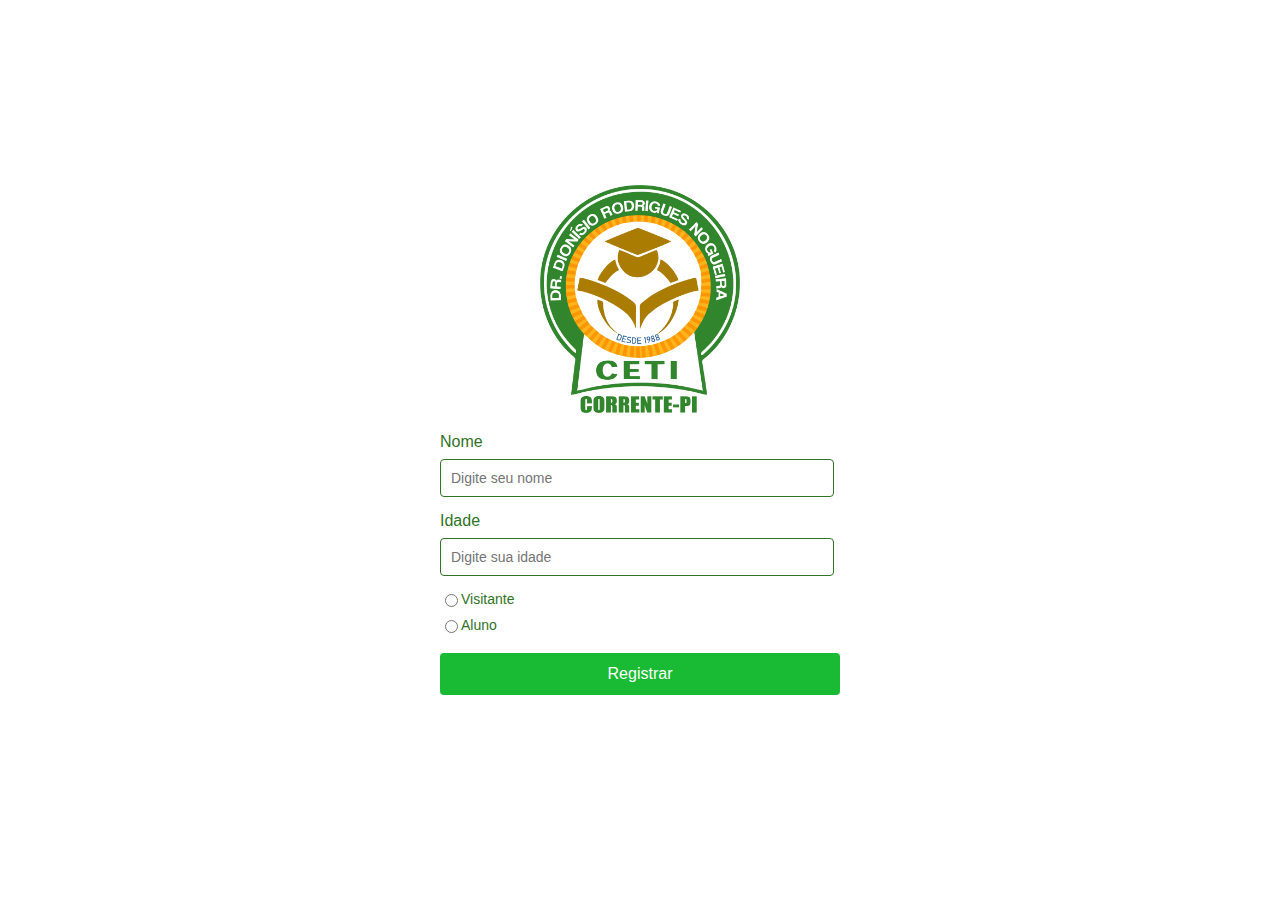
<file: index.html>
<!DOCTYPE html>
<html lang="pt-BR">
<head>
    <meta charset="UTF-8">
    <meta name="viewport" content="width=device-width, initial-scale=1.0">
    <link rel="stylesheet" href="CSS/styles_index.css"> <!-- Vincula o CSS existente -->
    <title>Registro</title>
</head>
<body>
    <img src="imagens/logo_ceti.png" alt="Logo CETI" id="logoCeti"> 
    
    <form action="processar.php" method="post" class="register-form">
        <!-- Campo de Nome -->
        <div class="box-input">
            <label for="name">Nome</label>
            <input type="text" id="name" name="name" placeholder="Digite seu nome" required>
        </div>

        <!-- Campo de Idade -->
        <div class="box-input">
            <label for="age">Idade</label>
            <input type="number" id="age" name="age" placeholder="Digite sua idade" required>
        </div>

        <!-- Grupo de Radio Buttons -->
        <div class="checkbox-group">
            <label>
                <input type="radio" id="visitor" name="role" value="visitor" required>
                Visitante
            </label>
            <label>
                <input type="radio" id="student" name="role" value="student" required>
                Aluno
            </label>
        </div>

        <!-- Botão de Envio -->
        <button type="submit">Registrar</button>
    </form>
</body>
</html>
</file>
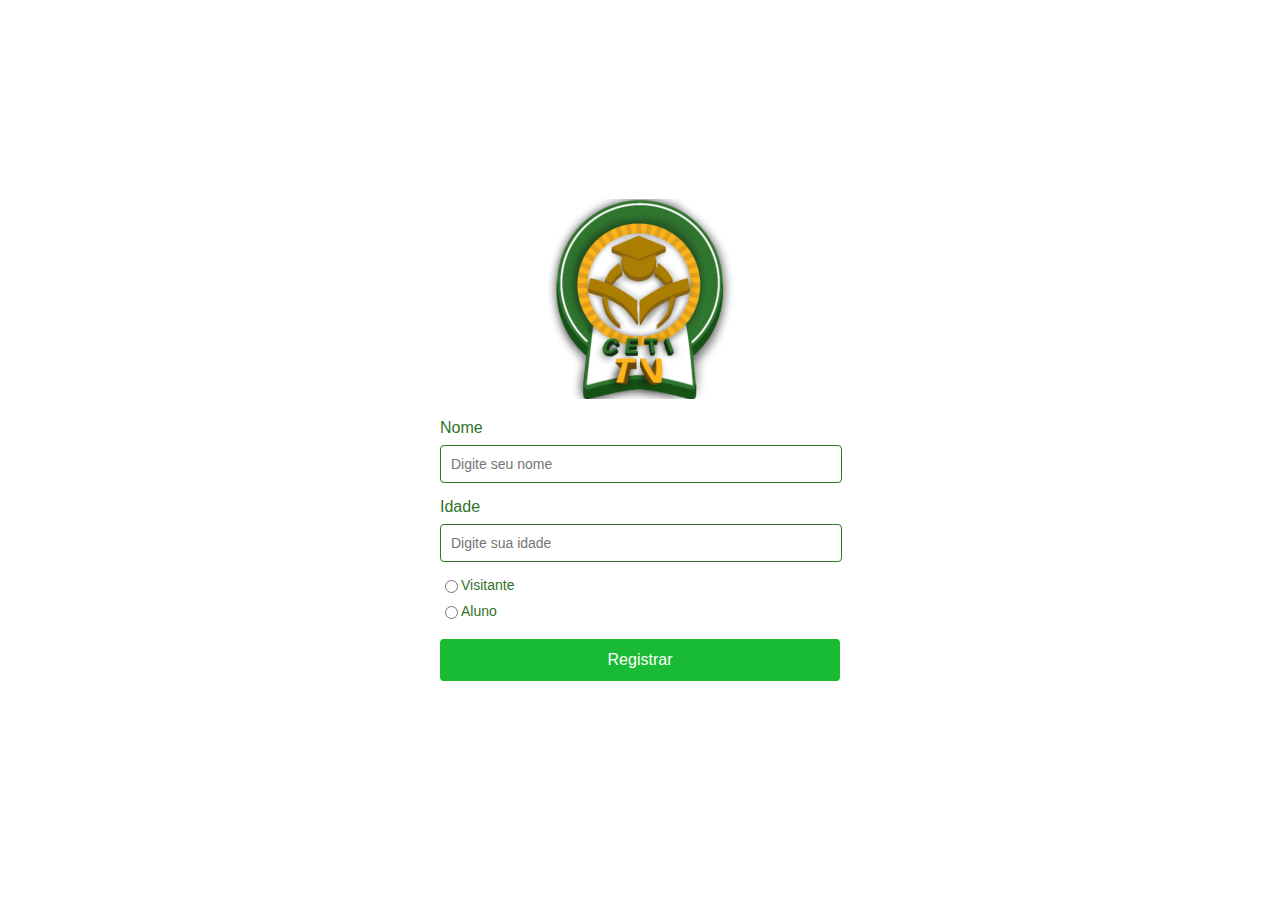
<file: bleidson/index.html>
<!DOCTYPE html>
<html lang="pt-BR">
<head>
    <meta charset="UTF-8">
    <meta name="viewport" content="width=device-width, initial-scale=1.0">
    <link rel="stylesheet" href="CSS/style.css"> <!-- Vincula o CSS existente -->
    <title>Registro</title>
</head>
<body>
    <img src="imagens/Logo CETI TV.png" alt="Logo CETI" id="logoCeti"> <!-- Imagem do logo -->
    
    <form action="processar.php" method="post" class="register-form">
        <!-- Campo de Nome -->
        <div class="box-input">
            <label for="name">Nome</label>
            <input type="text" id="name" name="name" placeholder="Digite seu nome" required>
        </div>

        <!-- Campo de Idade -->
        <div class="box-input">
            <label for="age">Idade</label>
            <input type="number" id="age" name="age" placeholder="Digite sua idade" required>
        </div>

        <!-- Grupo de Radio Buttons -->
        <div class="checkbox-group">
            <label>
                <input type="radio" id="visitor" name="role" value="visitor" required>
                Visitante
            </label>
            <label>
                <input type="radio" id="student" name="role" value="student" required>
                Aluno
            </label>
        </div>

        <!-- Botão de Envio -->
        <button type="submit">Registrar</button>
    </form>

</body>
</html>
</file>
<file: CSS/styles_index.css>
:root {
  --cor01: #317327;
  --cor02: rgb(25, 187, 52);
  --cor03: #F2A81D;
  --cor04: #FFDE6B;
}

body {
  font-family: Arial, sans-serif;
  margin: 0;
  padding: 0;
  display: flex;
  justify-content: center;
  align-items: center;
  min-height: 100vh;
  background-color: white;
  flex-direction: column;
}

.register-form {
  width: 90%;
  max-width: 400px;
  background: #fff;
  padding: 20px;
}

#logoCeti{
  width: 200px;
  
}

.register-form label {
  display: block;
  margin-bottom: 8px;
  font-size: 16px;
  color: var(--cor01);
}

.register-form input[type="text"],
.register-form input[type="number"] {
  width: 93%;
  padding: 10px;
  margin-bottom: 15px;
  border: 1px solid var(--cor01);
  border-radius: 4px;
  font-size: 14px;
}

.register-form .checkbox-group {
  margin-bottom: 20px;
}

.register-form .checkbox-group label {
  display: flex;
  align-items: center;
  margin-bottom: 10px;
  font-size: 14px;
  color: var(--cor01);
}

.register-form .checkbox-group input[type="checkbox"] {
  margin-right: 10px;
}

.register-form button {
  width: 100%;
  padding: 12px;
  background-color: var(--cor02);
  border: none;
  border-radius: 4px;
  color: #fff;
  font-size: 16px;
  cursor: pointer;
  transition: background-color 0.3s;
}

.register-form button:hover {
  background-color: var(--cor01);
}
</file>
<file: bleidson/CSS/style.css>
:root {
    --cor01: #317327;
    --cor02: rgb(25, 187, 52);
    --cor03: #F2A81D;
    --cor04: #FFDE6B;
  }
  
  body {
    font-family: Arial, sans-serif;
    margin: 0;
    padding: 0;
    display: flex;
    justify-content: center;
    align-items: center;
    min-height: 100vh;
    background-color: white;
    flex-direction: column;
  }
  
  .register-form {
    width: 90%;
    max-width: 400px;
    background: #fff;
    padding: 20px;
  }
  
  #logoCeti{
    width: 200px;
    
  }

  .register-form label {
    display: block;
    margin-bottom: 8px;
    font-size: 16px;
    color: var(--cor01);
  }
  
  .register-form input[type="text"],
  .register-form input[type="number"] {
    width: 100%;
    padding: 10px;
    margin-bottom: 15px;
    border: 1px solid var(--cor01);
    border-radius: 4px;
    font-size: 14px;
  }
  
  .register-form .checkbox-group {
    margin-bottom: 20px;
  }
  
  .register-form .checkbox-group label {
    display: flex;
    align-items: center;
    margin-bottom: 10px;
    font-size: 14px;
    color: var(--cor01);
  }
  
  .register-form .checkbox-group input[type="checkbox"] {
    margin-right: 10px;
  }
  
  .register-form button {
    width: 100%;
    padding: 12px;
    background-color: var(--cor02);
    border: none;
    border-radius: 4px;
    color: #fff;
    font-size: 16px;
    cursor: pointer;
    transition: background-color 0.3s;
  }
  
  .register-form button:hover {
    background-color: var(--cor01);
  }

  .box-input{
    width: 95%;
  }
</file>
